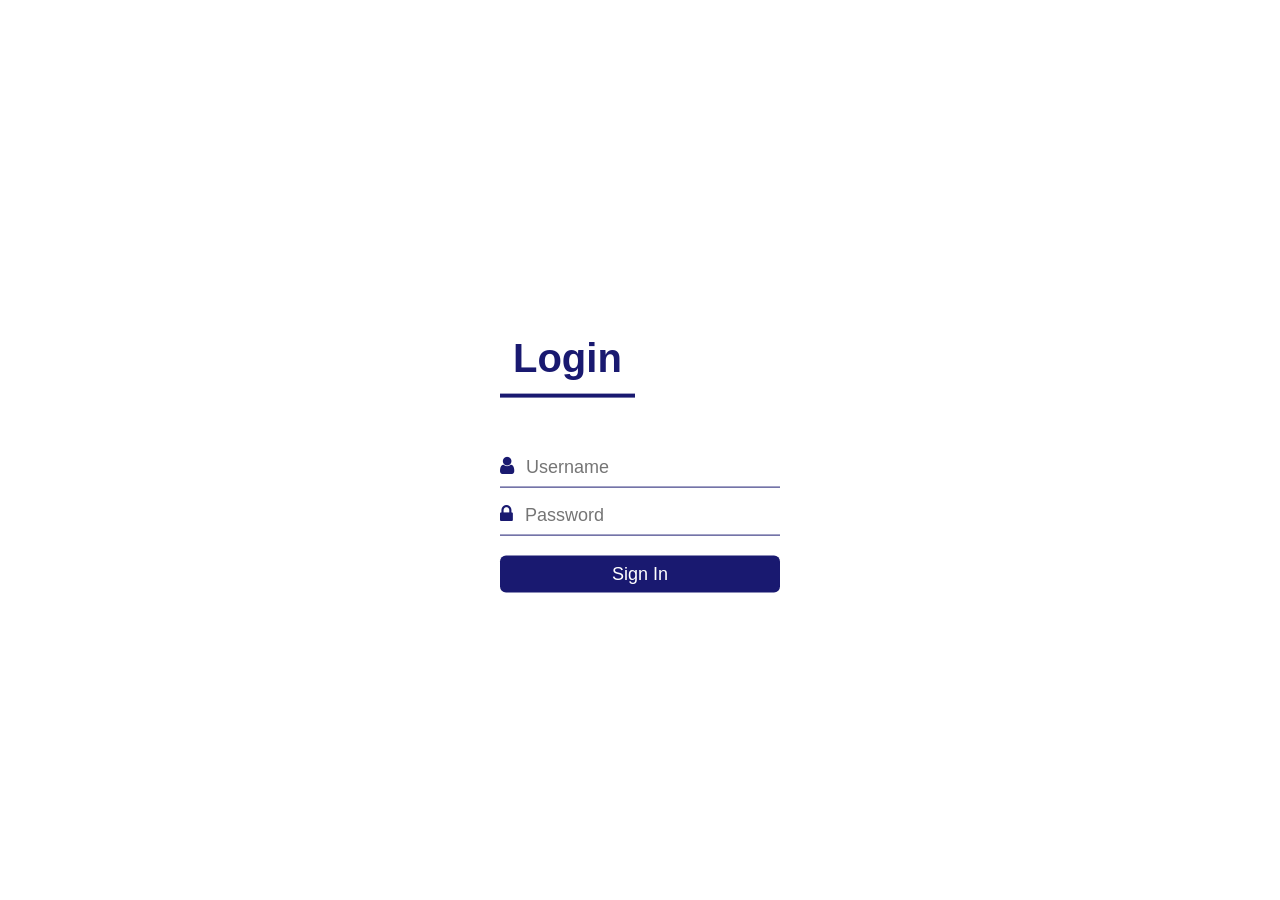
<file: index.html>
<html>
  <head>
    <title>Brute Force Login Example</title>
    <meta charset="UTF-8">
    <link rel="stylesheet" href=
"https://stackpath.bootstrapcdn.com/font-awesome/4.7.0/css/font-awesome.min.css">
    <meta name="viewport" content="width=device-width, initial-scale=1.0">
    <meta http-equiv="X-UA-Compatible" content="ie=edge">
    <link rel="stylesheet" href="login.css">
  </head>
  <body>
    <!--
    <?php echo '<p>Hello World</p>'; ?> 

    
    This script places a badge on your repl's full-browser view back to your repl's cover
    page. Try various colors for the theme: dark, light, red, orange, yellow, lime, green,
    teal, blue, blurple, magenta, pink!
  
    <script src="https://replit.com/public/js/replit-badge.js" theme="blue" defer></script> 
  -->

    <body>
    <form action="validate.php" method="post">
    <!--<form action="test2.php" method="post"> -->
        <div class="login-box">
            <h1>Login</h1>
 
            <div class="textbox">
                <i class="fa fa-user" aria-hidden="true"></i>
                <input type="text" placeholder="Username"
                         name="username" value="">
            </div>
 
            <div class="textbox">
                <i class="fa fa-lock" aria-hidden="true"></i>
                <input type="password" placeholder="Password"
                         name="password" value="">
            </div>
 
            <input class="button" type="submit"
                     name="login" value="Sign In">
        </div>
    </form>
</body>


    
  </body>
</html>
</file>
<file: login.css>
body {
    margin: 0;
    padding: 0;
    font-family: sans-serif;
    background: url() no-repeat;
    background-size: cover;
}
 
.login-box {
    width: 280px;
    position: absolute;
    top: 50%;
    left: 50%;
    transform: translate(-50%, -50%);
    color: #191970;
}
 
.login-box h1 {
    float: left;
    font-size: 40px;
    border-bottom: 4px solid #191970;
    margin-bottom: 50px;
    padding: 13px;
}
 
.textbox {
    width: 100%;
    overflow: hidden;
    font-size: 20px;
    padding: 8px 0;
    margin: 8px 0;
    border-bottom: 1px solid #191970;
}
 
.fa {
    width: px;
    float: left;
    text-align: center;
}
 
.textbox input {
    border: none;
    outline: none;
    background: none;
    font-size: 18px;
    float: left;
    margin: 0 10px;
}
 
.button {
    width: 100%;
    padding: 8px;
    color: #ffffff;
    background: none #191970;
    border: none;
    border-radius: 6px;
    font-size: 18px;
    cursor: pointer;
    margin: 12px 0;
}
</file>
